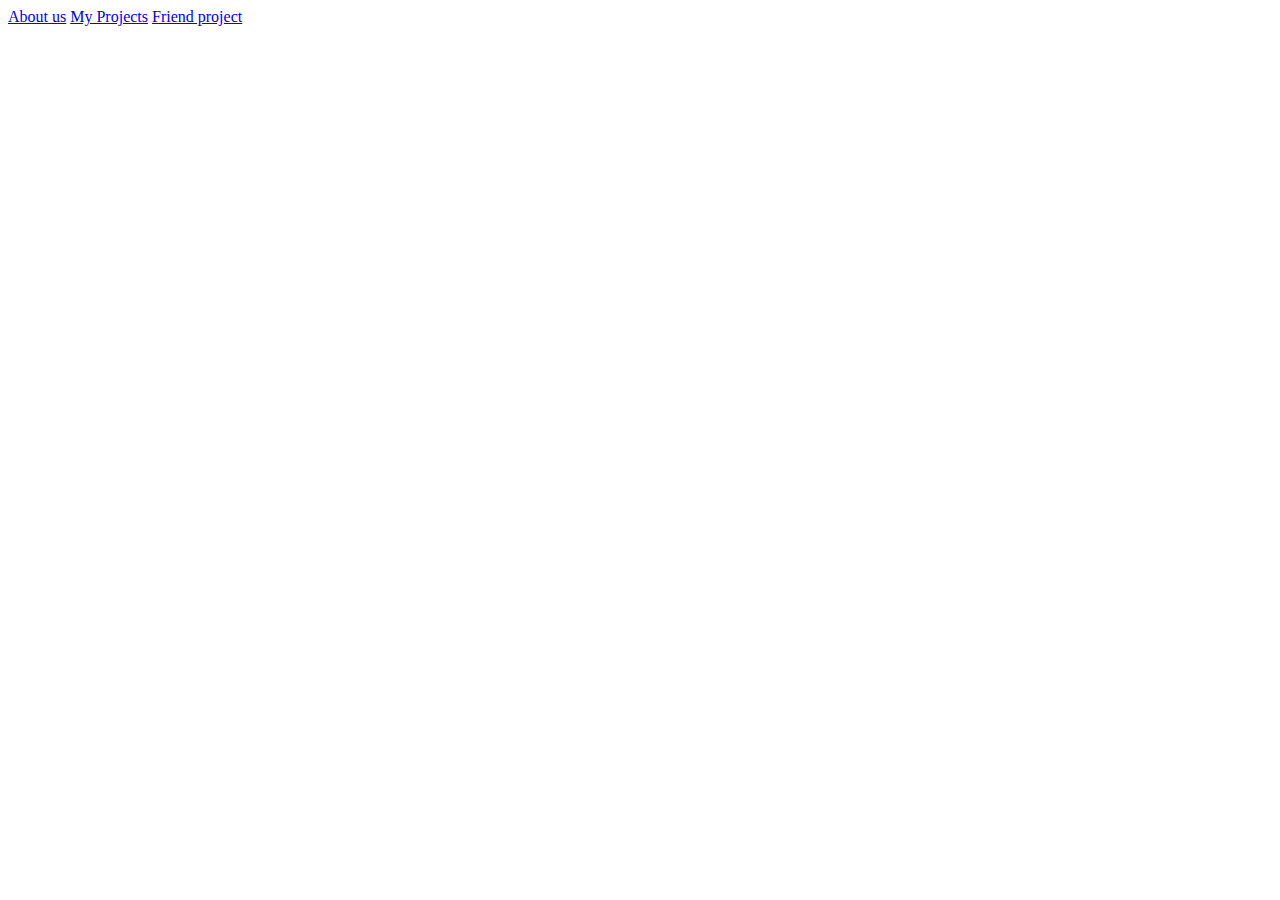
<file: index.html>
<!DOCTYPE html>
<html lang="en">

<head>
    <meta charset="UTF-8">
    <meta name="viewport" content="width=<device-width>, initial-scale=1.0">
    <title>Document</title>
</head>

<body>
    <a href="about.html">About us</a>
    <a href="learning_project.html">My Projects</a>
    <a href="friend_page.html">Friend project</a>
</body>

</html>
</file>
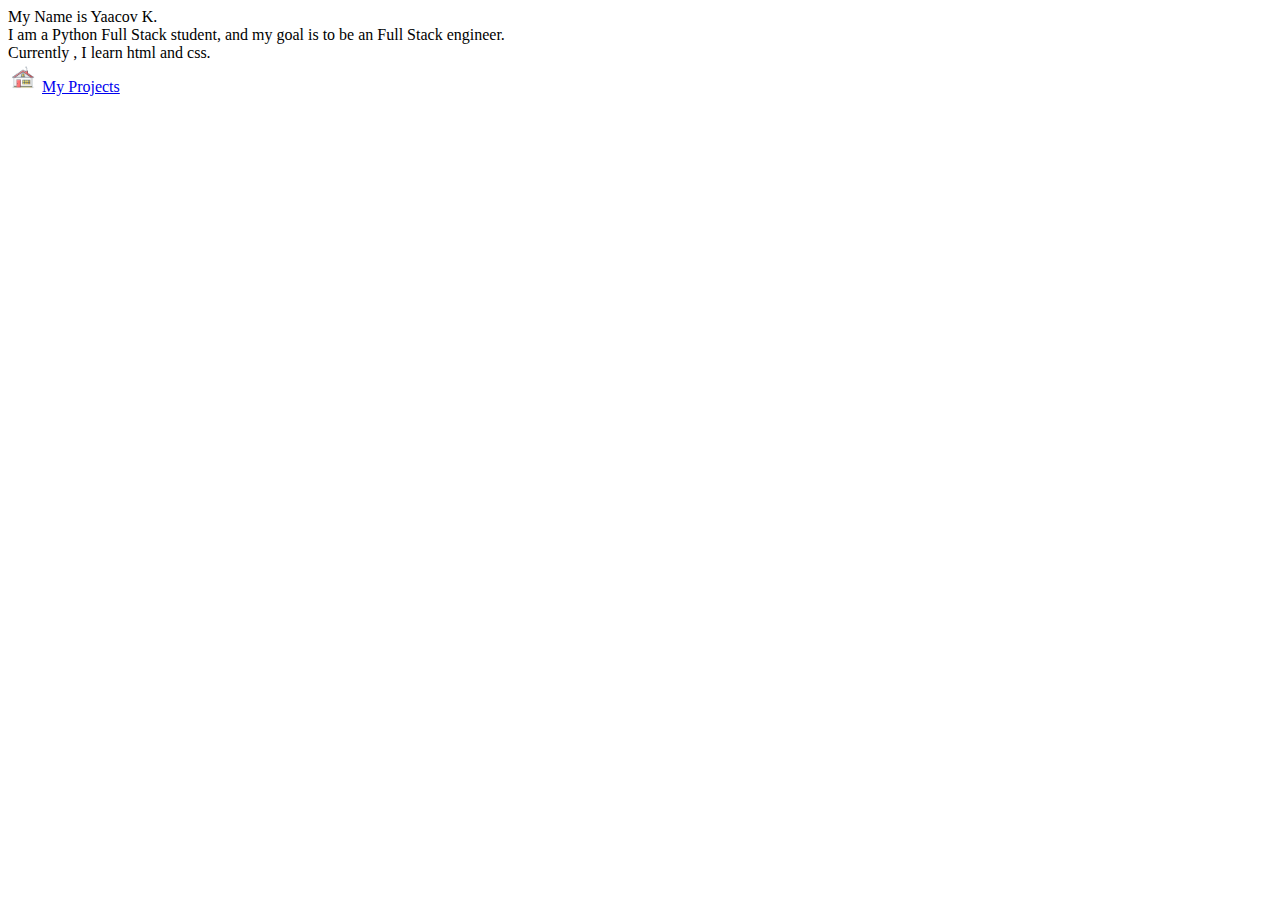
<file: about.html>
<!DOCTYPE html>
<html lang="en">

<head>
    <meta charset="UTF-8">
    <meta name="viewport" content="width=device-width, initial-scale=1.0">
    <title>Document</title>
</head>

<body>
    My Name is Yaacov K.
    <br>
    I am a Python Full Stack student, and my goal is to be an Full Stack engineer.
    <br>
    Currently , I learn html and css.
    <footer>
        <a href="index.html"><img src="home_img.jpg" width="30" height="30" ></a>
        <a href="learning_project.html">My Projects</a>
    </footer>
</body>

</html>
</file>
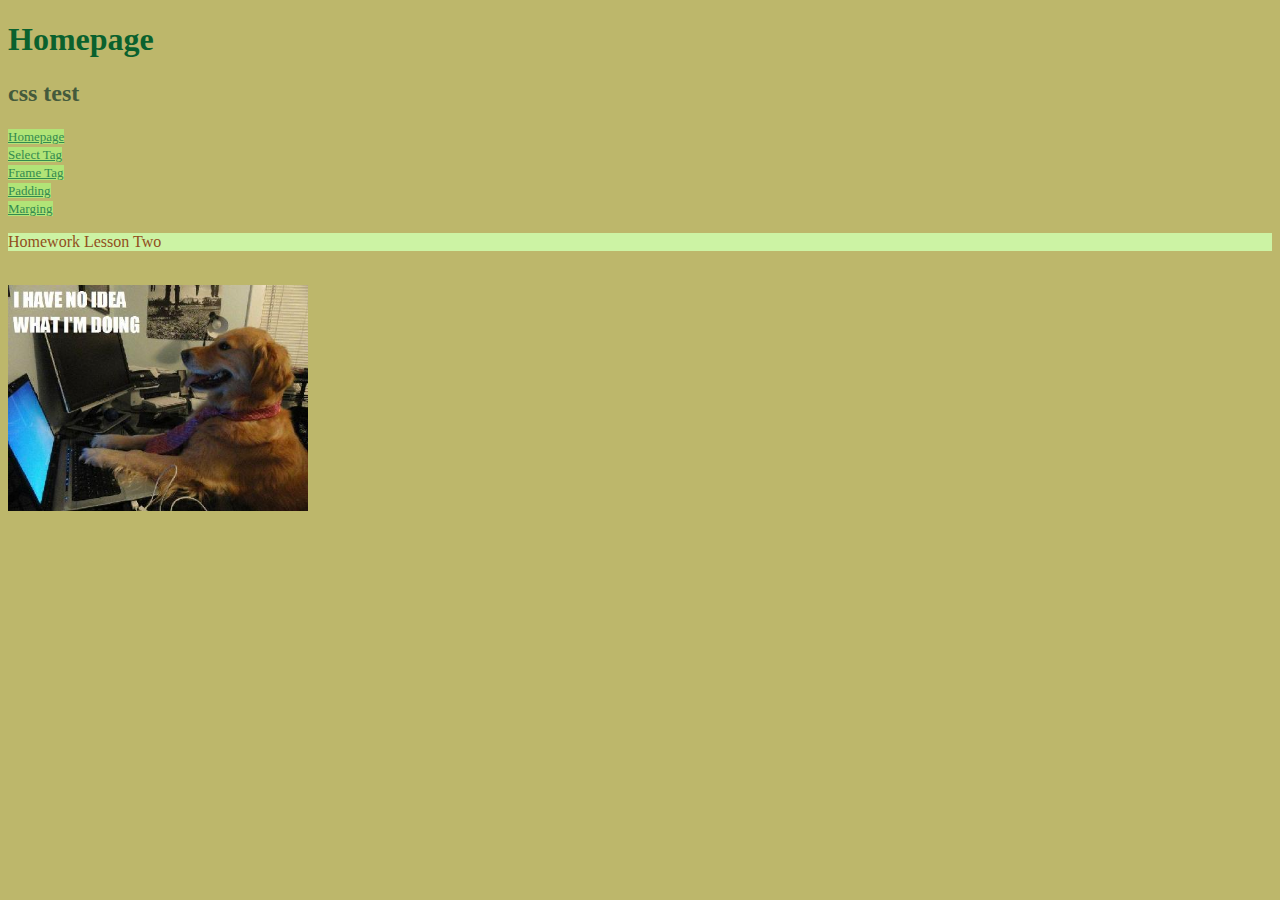
<file: friend_page.html>
<!DOCTYPE html>
<html lang="en">

<head>
    <meta charset="UTF-8">
    <meta name="viewport" content="width=device-width, initial-scale=1.0">
    <title>Homepage</title>
    <link rel="stylesheet" href="style.css">
</head>

<body>

    <h1>Homepage</h1>
    <h2>css test</h2>
    <a href="index.html">Homepage</a>
    <br>
    <a href="select.html">Select Tag</a>
    <br>
    <a href="frame.html">Frame Tag</a>
    <br>
    <a href="padding.html">Padding</a>
    <br>
    <a href="marging.html">Marging</a>
    <br>
    <p>Homework Lesson Two</p>
    <br>
    <img src="dogo.jpg" width="300" alt="dogopic">
</body>

</html>
</file>
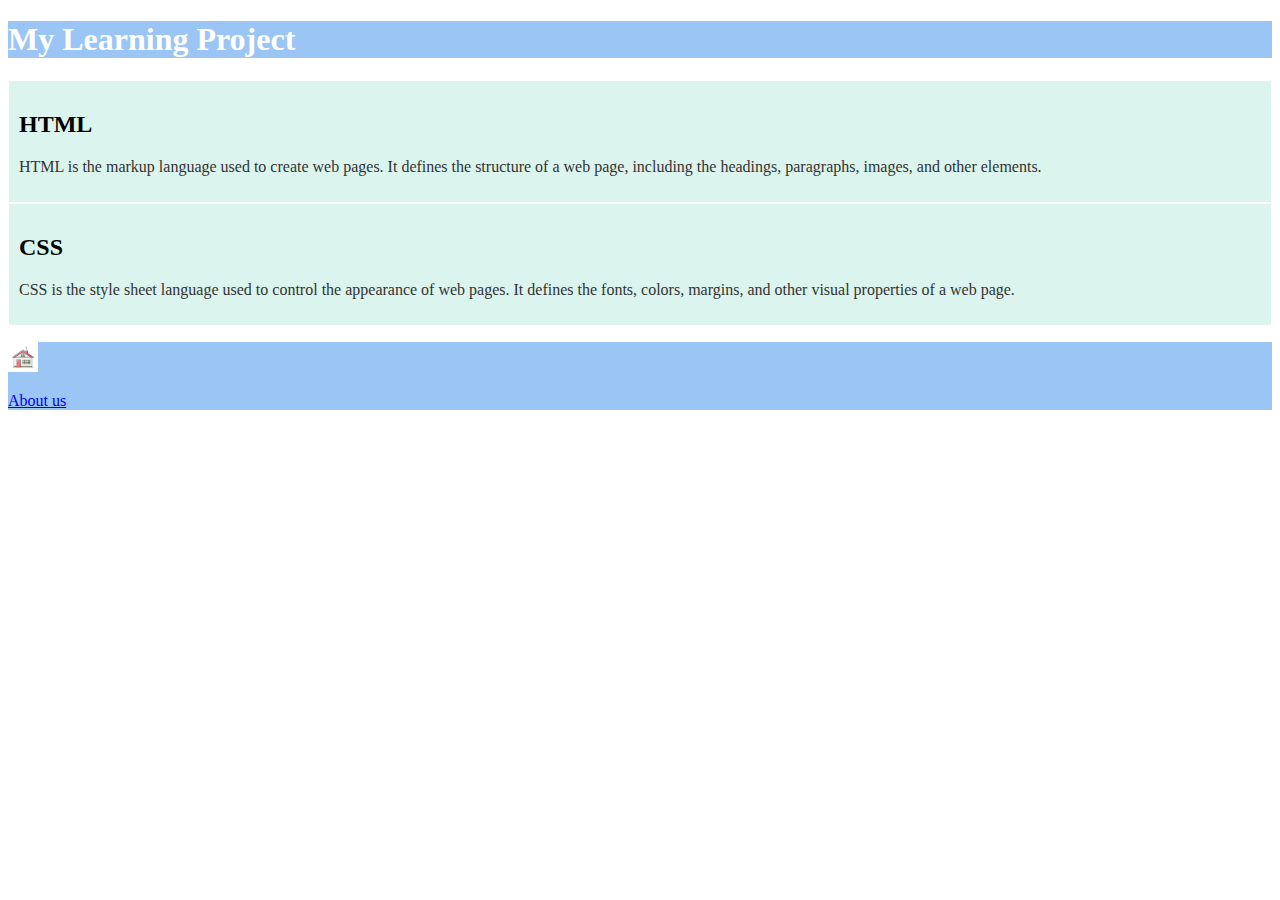
<file: learning_project.html>
<!DOCTYPE html>
<html lang="en">
<head>
    <meta charset="UTF-8">
    <meta name="viewport" content="width=device-width, initial-scale=1.0">
    <title>My Learning Project</title>
    <link  rel="stylesheet" href="x.css">
</head>
<body>
    <header>
        <h1>My Learning Project</h1>
      </header>
      <main>
        <section>
          <h2>HTML</h2>
          <p>HTML is the markup language used to create web pages. It defines the structure of a web page, including the headings, paragraphs, images, and other elements.</p>
        </section>
        <section>
          <h2>CSS</h2>
          <p>CSS is the style sheet language used to control the appearance of web pages. It defines the fonts, colors, margins, and other visual properties of a web page.</p>
        </section>
      </main>
      <footer>
        <p><a href="index.html"><img src="home_img.jpg" width="30" height="30"></p>
        <p><a href="about.html">About us</a></p>
      </footer>
</body>
</html>
</file>
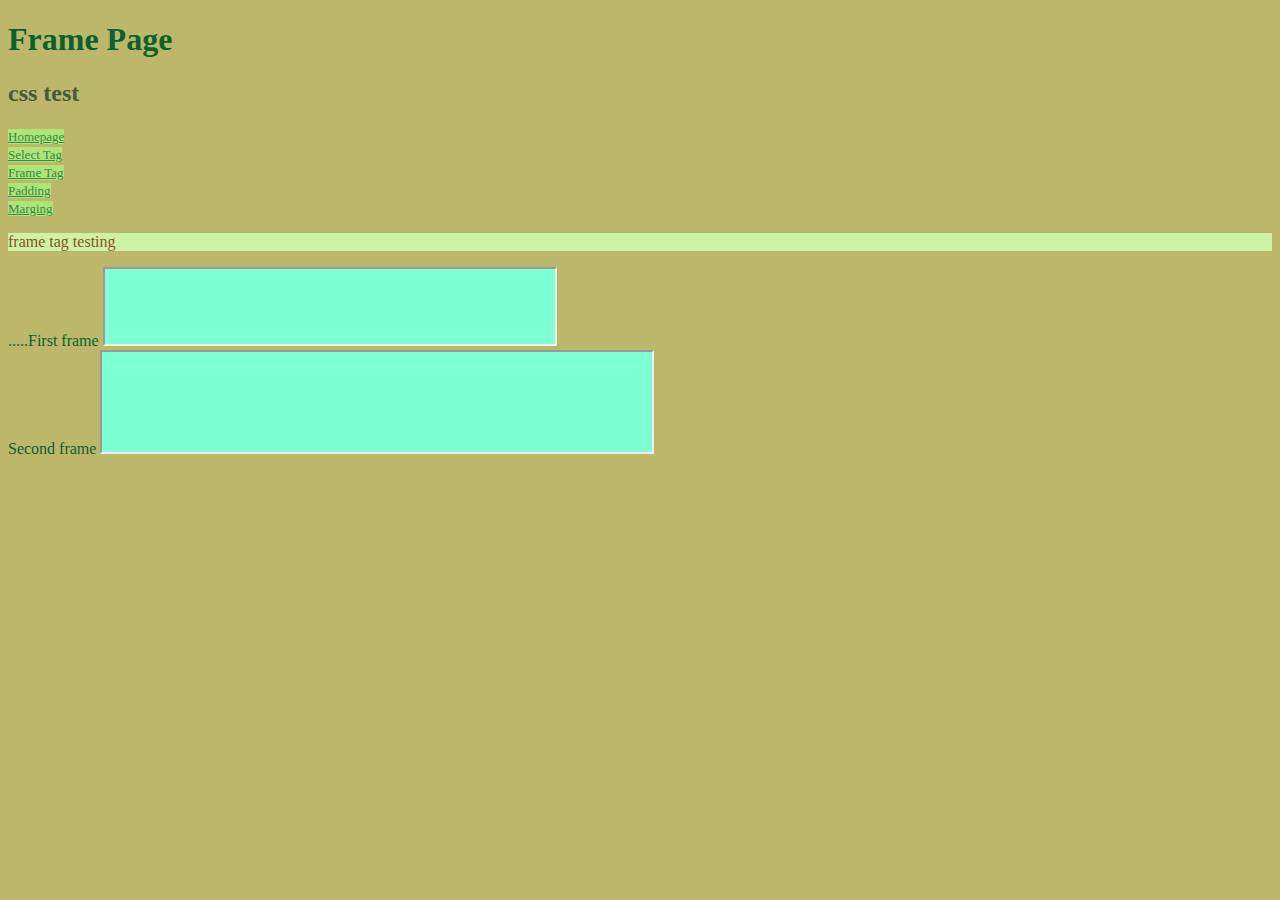
<file: Homework2/frame.html>
<!DOCTYPE html>
<html lang="en">

<head>
    <meta charset="UTF-8">
    <meta name="viewport" content="width=device-width, initial-scale=1.0">
    <title>Frame Page</title>
    <link rel="stylesheet" href="style.css">
</head>

<body>
    <h1>Frame Page</h1>
    <h2>css test</h2>
    <a href="index.html">Homepage</a>
    <br>
    <a href="select.html">Select Tag</a>
    <br>
    <a href="frame.html">Frame Tag</a>
    <br>
    <a href="padding.html">Padding</a>
    <br>
    <a href="marging.html">Marging</a>
    <br>
    <p>frame tag testing</p>
    .....First frame
    <iframe width="450px" height="75x"></iframe>

    <br>
    Second frame
    <iframe width="550px" height="100px"></iframe>

</body>

</html>
</file>
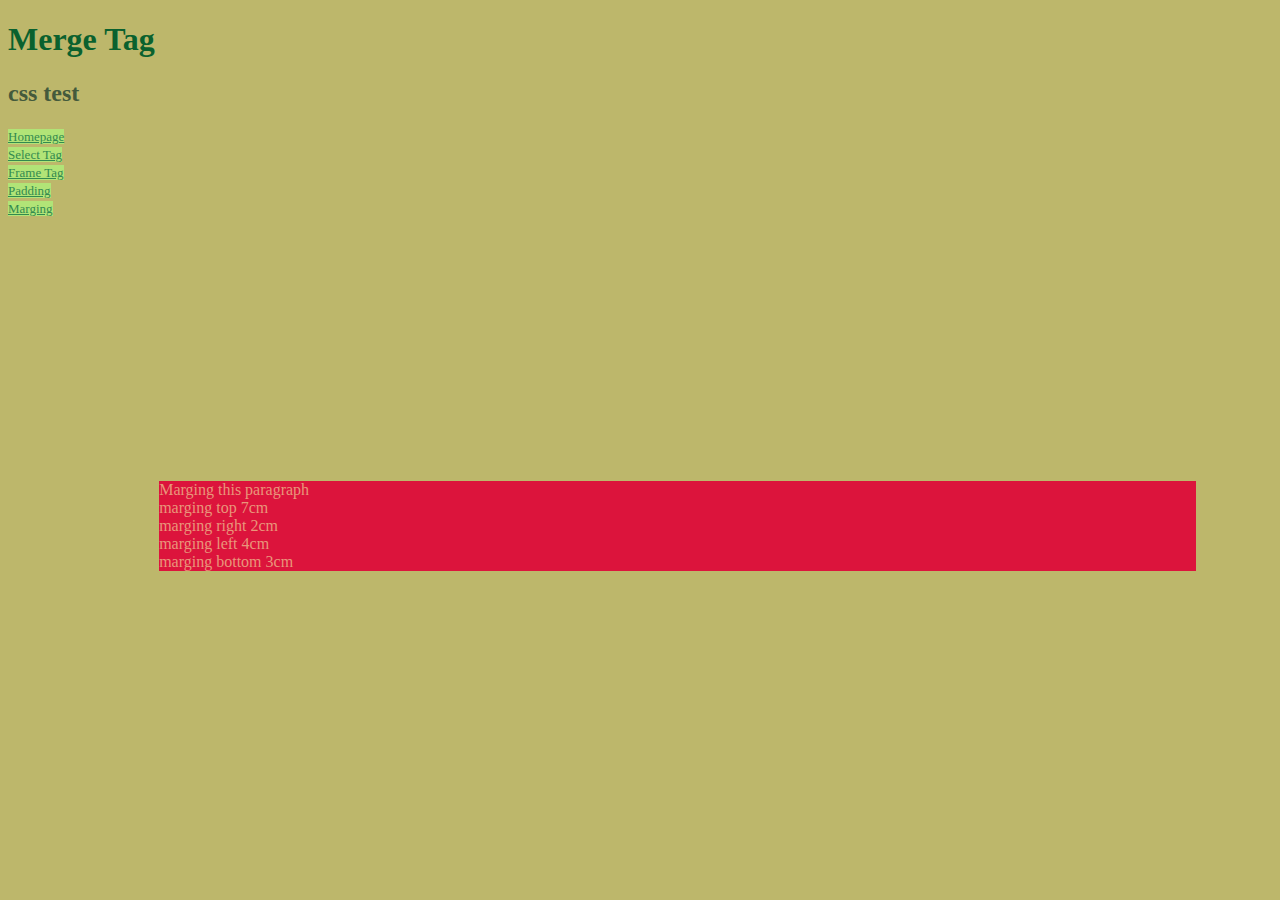
<file: Homework2/marging.html>
<!DOCTYPE html>
<html lang="en">

<head>
    <meta charset="UTF-8">
    <meta name="viewport" content="width=device-width, initial-scale=1.0">
    <title>Merge Tage</title>
    <link rel="stylesheet" href="style.css">

</head>

<body>
    <h1>Merge Tag</h1>
    <h2>css test</h2>
    <a href="index.html">Homepage</a>
    <br>
    <a href="select.html">Select Tag</a>
    <br>
    <a href="frame.html">Frame Tag</a>
    <br>
    <a href="padding.html">Padding</a>
    <br>
    <a href="marging.html">Marging</a>
    <br>
    <style>
        p {
            background-color: crimson;
            color: darksalmon;
            margin-top: 7cm;
            margin-right: 2cm;
            margin-left: 4cm;
            margin-bottom: 3cm;
        }
    </style>
    <p>Marging this paragraph
        <br>
        marging top 7cm
        <br>
        marging right 2cm
        <br>
        marging left 4cm
        <br>
        marging bottom 3cm
</body>

</html>
</file>
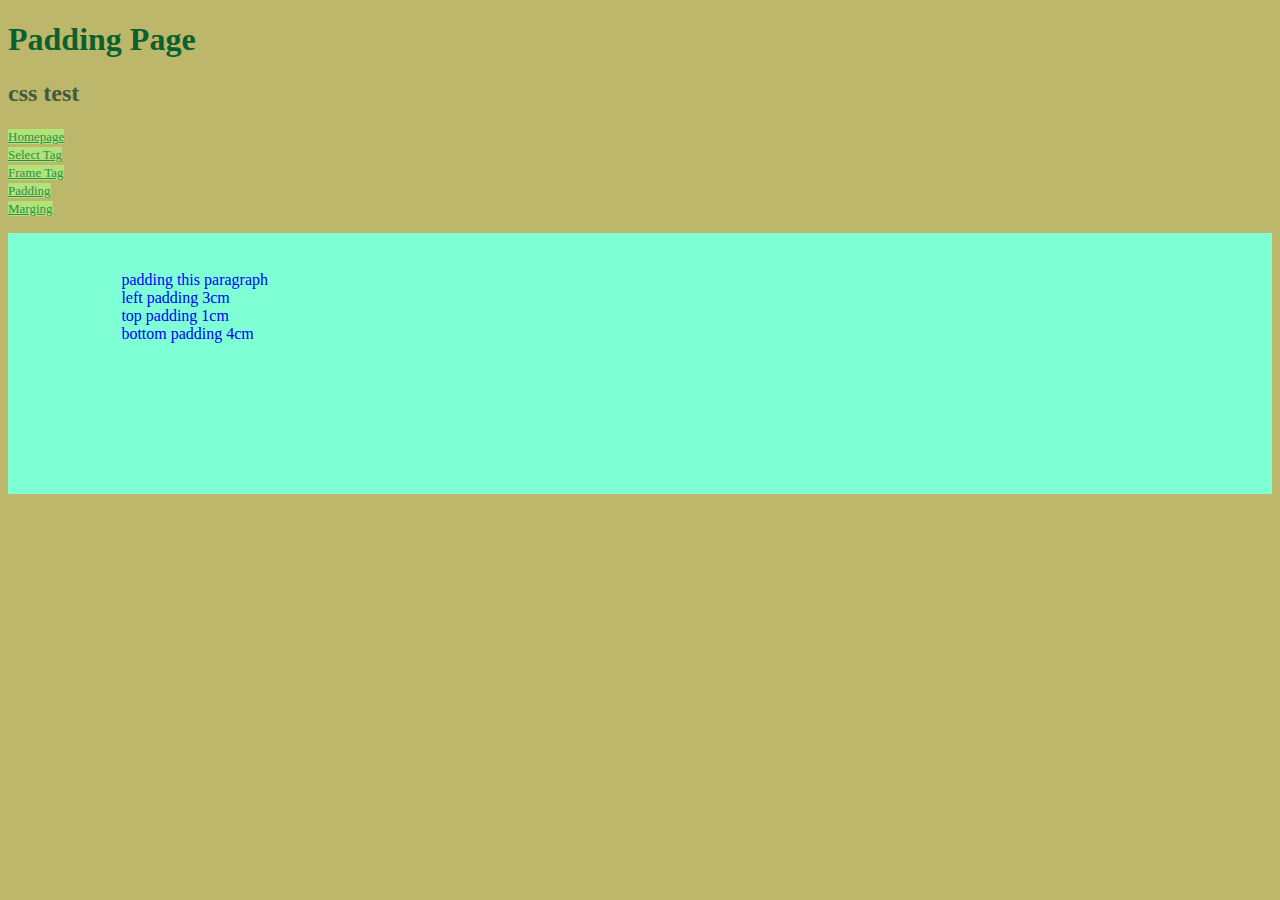
<file: Homework2/padding.html>
<!DOCTYPE html>
<html lang="en">

<head>
    <meta charset="UTF-8">
    <meta name="viewport" content="width=device-width, initial-scale=1.0">
    <title>Padding Page</title>
    <link rel="stylesheet" href="style.css">
</head>

<body>
    <h1>Padding Page</h1>

    <h2>css test</h2>
    <a href="index.html">Homepage</a>
    <br>
    <a href="select.html">Select Tag</a>
    <br>
    <a href="frame.html">Frame Tag</a>
    <br>
    <a href="padding.html">Padding</a>
    <br>
    <a href="marging.html">Marging</a>
    <br>
    <style>
        p {
            color: blue;
            background-color: aquamarine;
            padding-left: 3cm;
            padding-top: 1cm;
            padding-bottom: 4cm;
        }
    </style>
    <p>padding this paragraph
        <br>
        left padding 3cm
        <br>
        top padding 1cm
        <br>
        bottom padding 4cm
    </p>
</body>

</html>
</file>
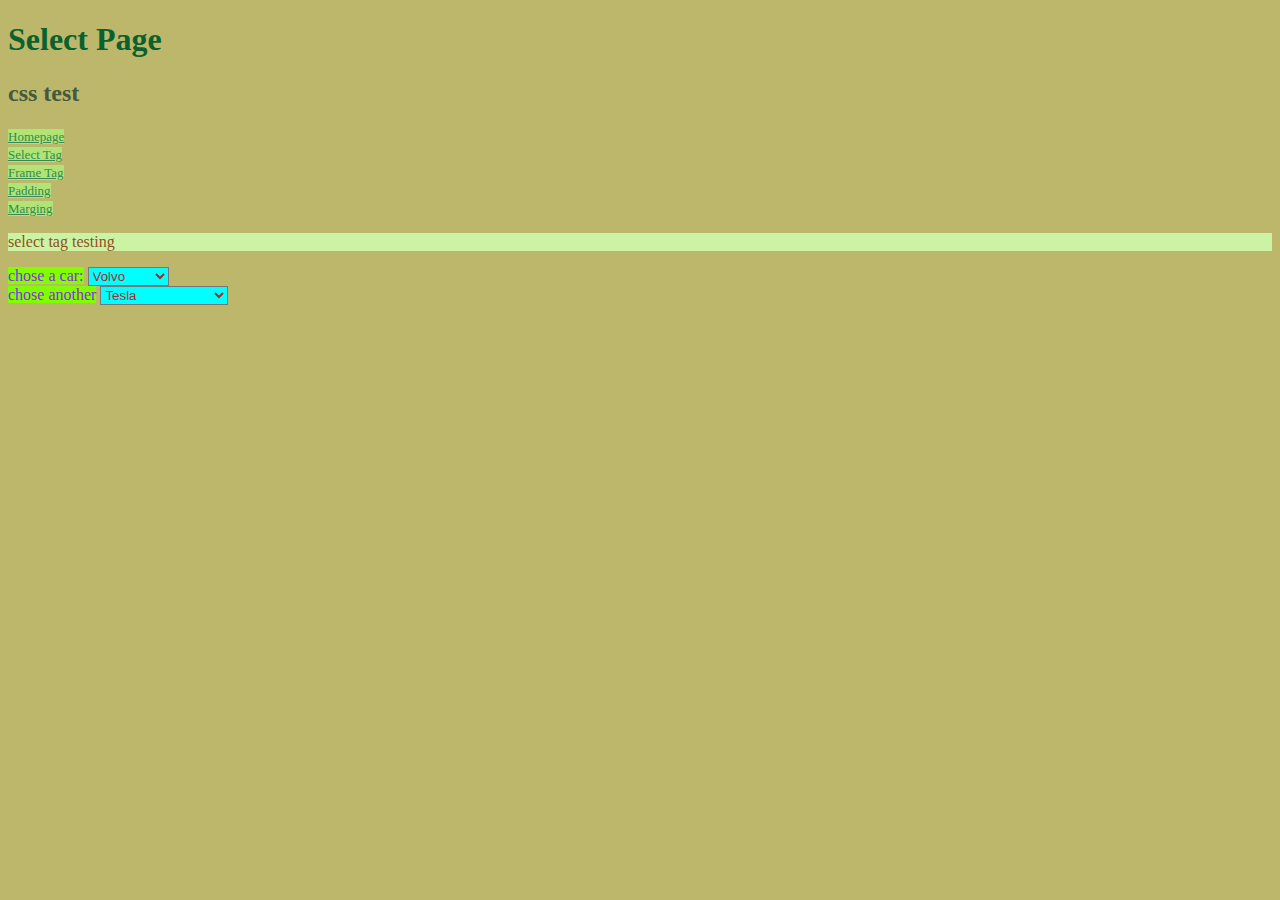
<file: Homework2/select.html>
<!DOCTYPE html>
<html lang="en">

<head>
    <meta charset="UTF-8">
    <meta name="viewport" content="width=device-width, initial-scale=1.0">
    <title>Select Page</title>
    <link rel="stylesheet" href="style.css">
</head>

<body>
    <h1>Select Page</h1>
    <h2>css test</h2>
    <a href="index.html">Homepage</a>
    <br>
    <a href="select.html">Select Tag</a>
    <br>
    <a href="frame.html">Frame Tag</a>
    <br>
    <a href="padding.html">Padding</a>
    <br>
    <a href="marging.html">Marging</a>

    <p>select tag testing</p>

    <label for="cars">chose a car:</label>
    <select name="cars" id="cars">
        <option value="volvo">Volvo</option>
        <option value="Bmw">Bmw</option>
        <option value="Mercedec">Mercedec</option>
        <option value="Audi">Audi</option>
    </select>
    <br>
    <label for="type">chose another</label>
    <select name="type" id="type">
        <optgroup label="Electric Cars">
            <option value="Tesla">Tesla</option>
            <option value="Toyota">Toyota</option>
            <option value="Electric scooter">Electric scooter</option>
        </optgroup>
        <optgroup label="Gas Cars">
            <option value="V8 BMW">V8 Bmw</option>
            <option value="V10 Ferrari">V10 Ferrari</option>
            <option value="V6 Honda">V6 Honda</option>
        </optgroup>
    </select>
</body>

</html>
</file>
<file: style.css>
p {
    color: rgb(146, 79, 28);
    background-color: rgb(204, 243, 164);
}

body {
    background-color: darkkhaki;
    color: rgb(10, 97, 46);
}

a {
    color: rgb(51, 138, 79);
    background-color: rgb(177, 228, 119);
    font-size: small;
}

h2 {
    color: rgb(68, 90, 60);
}

label {
    background-color: chartreuse;
    color: blueviolet;
}

select {
    background-color: aqua;
    color: brown;
}

iframe {
    background-color: aquamarine;
    color: blueviolet;
}
</file>
<file: x.css>
header {
    height: 10%;
    background-color: #9AC5F4;
    color: #FFFFFF;
}

main {
    height: 85%;
    background-color: #DBF4EE;
}

section {
    border: 1px solid #FFFFFF;
    padding: 10px;
}

h1 {
    color: #FFFFFF;
}

p {
    color: #333333;
}

footer {
    height: 5%;
    background-color: #9AC5F4;
    color: #FFFFFF;
}
</file>
<file: Homework2/style.css>
p {
    color: rgb(146, 79, 28);
    background-color: rgb(204, 243, 164);
}

body {
    background-color: darkkhaki;
    color: rgb(10, 97, 46);
}

a {
    color: rgb(51, 138, 79);
    background-color: rgb(177, 228, 119);
    font-size: small;
}

h2 {
    color: rgb(68, 90, 60);
}

label {
    background-color: chartreuse;
    color: blueviolet;
}

select {
    background-color: aqua;
    color: brown;
}

iframe {
    background-color: aquamarine;
    color: blueviolet;
}
</file>
